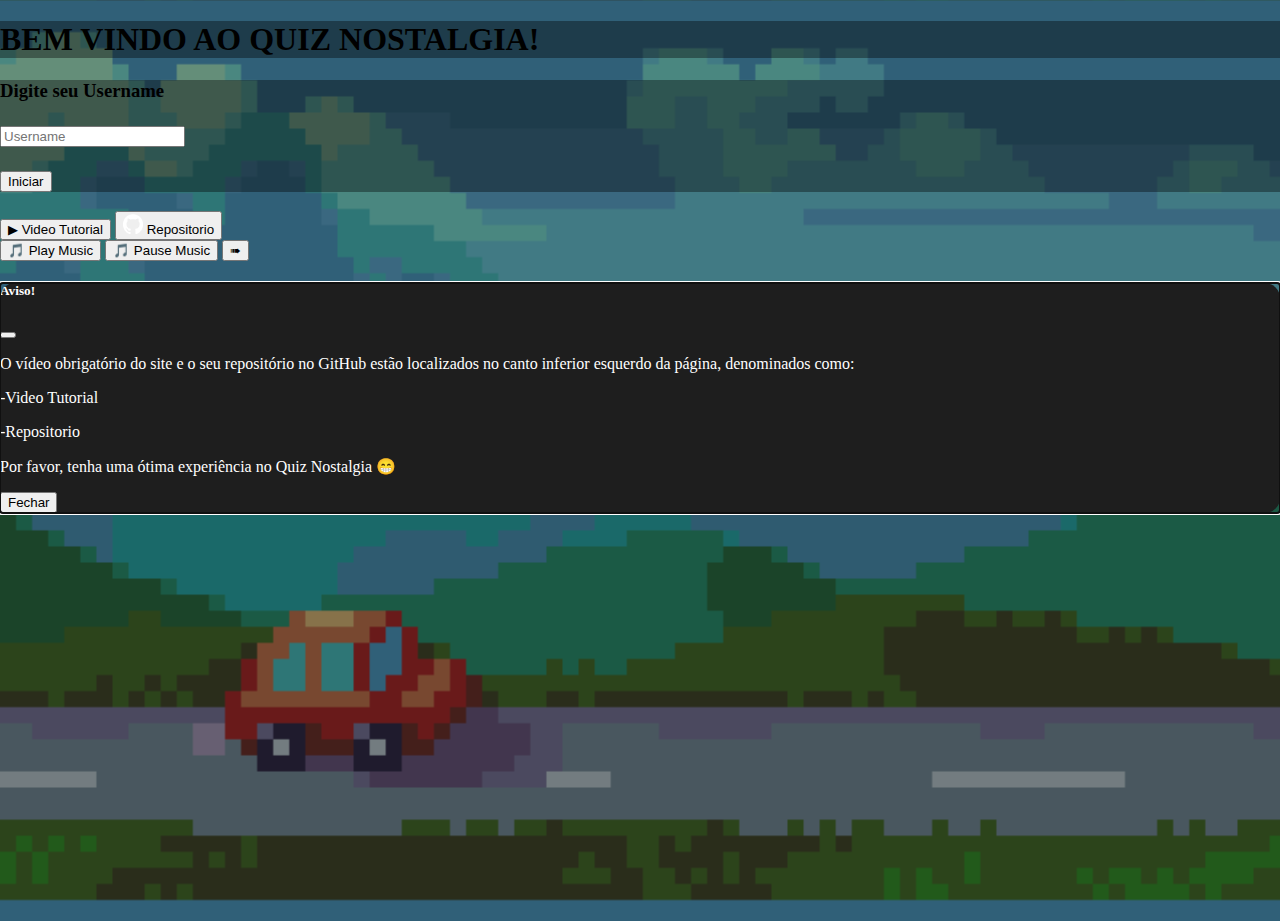
<file: index.html>
<!DOCTYPE html>
<html lang="en">
<head>
    <meta charset="UTF-8">
    <meta name="viewport" content="width=device-width, initial-scale=1.0">
    <title>Quiz Nostalgia</title>
    <link href="https://cdn.jsdelivr.net/npm/bootstrap@5.3.8/dist/css/bootstrap.min.css" rel="stylesheet" integrity="sha384-sRIl4kxILFvY47J16cr9ZwB07vP4J8+LH7qKQnuqkuIAvNWLzeN8tE5YBujZqJLB" crossorigin="anonymous">
    <link rel="stylesheet" href="style.css">
    <link rel="preconnect" href="https://fonts.googleapis.com">
    <link rel="preconnect" href="https://fonts.gstatic.com" crossorigin>
    <link href="https://fonts.googleapis.com/css2?family=Momo+Trust+Display&display=swap" rel="stylesheet">
</head>
<body>
    <div class="container">
        <div class="row">
        <div class="col-2"></div>
            <div class="col-8">
                <div class="container text-center text-white mt-5 bg-meu py-2 rounded shadow">
                    <h1 class="text-center">BEM VINDO AO QUIZ NOSTALGIA!</h1>
                </div>
            </div>
        <div class="col-2"></div>
        </div>
    </div>

    <div class="container py-5"></div>
    <div class="container py-5"></div>
    <div class="container py-2"></div>

    <div class="container">
        <div class="row">
            <div class="col-0 col-md-4"></div>
            <div class="col-12 col-md-4">
                <div class="container text-center bg-meu rounded py-3 shadow mb-5">
                    <form action="Quiz/quiz I.html" class="">
                        <label for="Nome"><h3 class="text-white">Digite seu Username</label>
                        <br>
                        <br>
                        <input type="text" placeholder="Username" id="username" required>
                        <br>
                        <br>
                        <button class="btn btn-dark" onclick="iniciar()">Iniciar</button>
                    </form>
                </div>
            </div>
            <div class="col-0 col-md-4"></div>
        </div>
    </div>
    <div class="container-fluid mt-5 pt-5 fixed-bottom mb-5">
        <div class="row">
            <div class="col-6">
                <a href="https://drive.google.com/drive/folders/1SL9rkeiAar__FYIPoSy6TZsg_ykWW-JV?usp=sharing"><button class="btn btn-dark" id="video">▶ Video Tutorial</button></a>
                <a href="https://github.com/BrunoSalau/jogo-web-segunda"><button class="btn btn-dark" id="video"><img src="Imagens/git.png" class="mb-1" style="width: 20px; height: 20px;" alt=""> Repositorio</button></a>
            </div>
            <div class="col-6 text-end">
                <button class="btn btn-dark" id="playMusic">🎵 Play Music</button>
                <button class="btn btn-dark" id="pauseMusic">🎵 Pause Music</button>
                <button class="btn btn-dark" id="passMusic">➠</button>
                <audio id="bgMusic" loop></audio> 
            </div>
        </div>                    
    </div>




    <div class="modal fade" id="meuPopup" tabindex="-1">
  <div class="modal-dialog modal-dialog-centered">
    <div class="modal-content" style="background:#1e1e1e; color:white; border-radius:15px;">
      
      <div class="modal-header border-0">
        <h5 class="modal-title">Aviso!</h5>
        <button type="button" class="btn-close btn-close-white" data-bs-dismiss="modal"></button>
      </div>

      <div class="modal-body">
        <p>O vídeo obrigatório do site e o seu repositório no GitHub estão localizados no canto inferior esquerdo da página, denominados como:</p>
        <p>-Video Tutorial</p>
        <p>-Repositorio</p>
        <p>Por favor, tenha uma ótima experiência no Quiz Nostalgia 😁</p>
      </div>

      <div class="modal-footer border-0">
        <button type="button" class="btn btn-light" data-bs-dismiss="modal">Fechar</button>
      </div>

    </div>
  </div>
</div>
    <script src="https://cdn.jsdelivr.net/npm/bootstrap@5.3.3/dist/js/bootstrap.bundle.min.js"></script>
    <script src="script.js"></script>
</body>
</html>
</file>
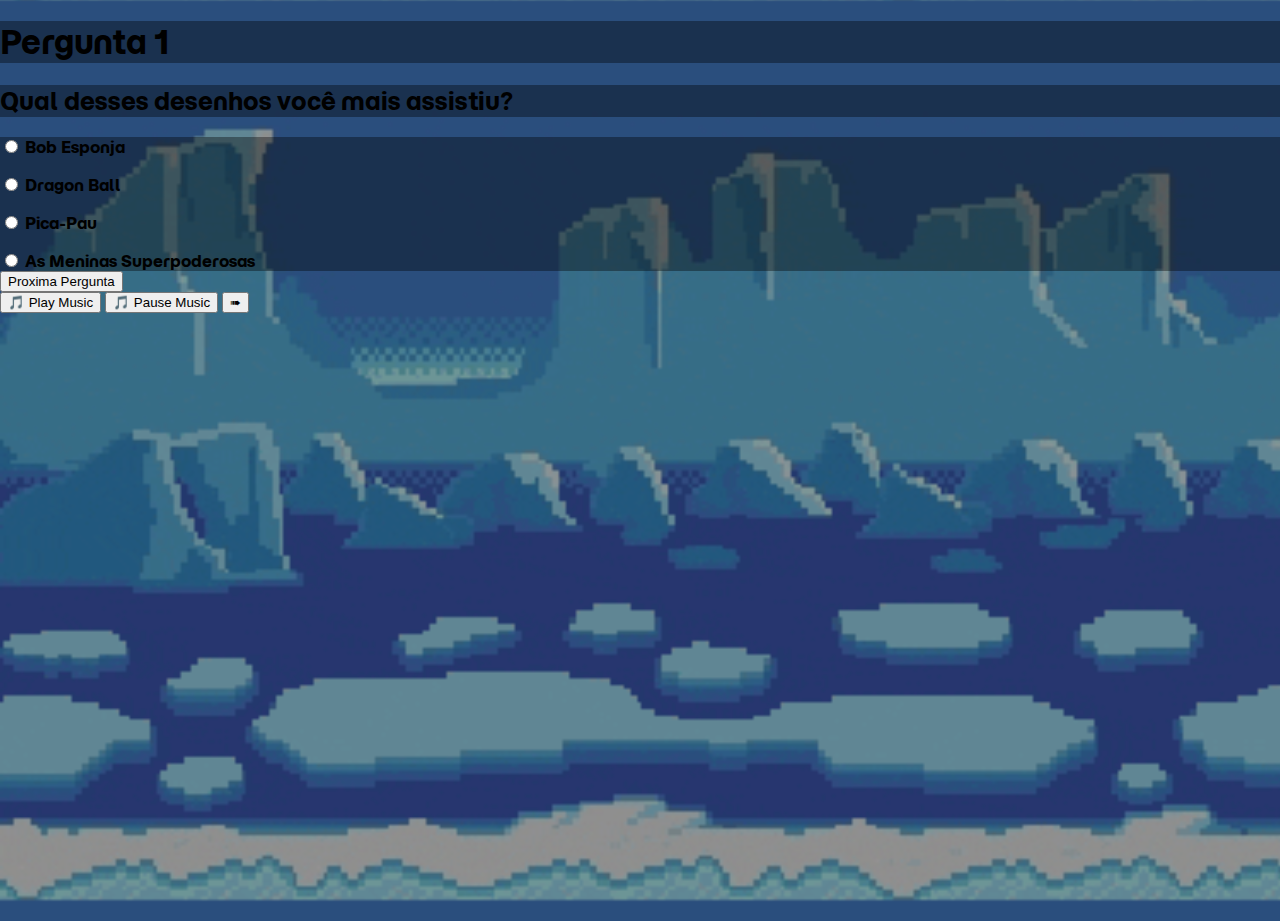
<file: Quiz/quiz I.html>
<!DOCTYPE html>
<html lang="en">
<head>
    <meta charset="UTF-8">
    <meta name="viewport" content="width=device-width, initial-scale=1.0">
    <title>Quiz Nostalgia</title>
    <link href="https://cdn.jsdelivr.net/npm/bootstrap@5.3.8/dist/css/bootstrap.min.css" rel="stylesheet" integrity="sha384-sRIl4kxILFvY47J16cr9ZwB07vP4J8+LH7qKQnuqkuIAvNWLzeN8tE5YBujZqJLB" crossorigin="anonymous">
    <link rel="stylesheet" href="style.css">
    <link rel="preconnect" href="https://fonts.googleapis.com">
    <link rel="preconnect" href="https://fonts.gstatic.com" crossorigin>
    <link href="https://fonts.googleapis.com/css2?family=Momo+Trust+Display&display=swap" rel="stylesheet">
</head>
<body>
    <div class="container-fluid">
        <div class="row">
            <div class="col-4"></div>
            <div class="col-md-4 text-center">
                <div class="container text-white">
                    <h1 class="mt-5 bg-meu py-2 rounded" id="NumeroPergunta">Pergunta X</h1>
                </div>
            </div>
            <div class="col-4"></div>
        </div>
    </div>
    <div class="container-fluid">
        <div class="row">
            <div class="col-3"></div>
            <div class="col-md-6 text-center">
                <div class="container text-white">
                    <h2 class="mt-5 bg-meu py-2 rounded" id="textoPergunta"></h2>
                </div>
            </div>
            <div class="col-3"></div>
        </div>
        <div class="row">
            <div class="col-5"></div>
            <div class="col-md-2 text-center">
                    <div class="container text-white mt-5 bg-meu py-2 rounded">
                        <input type="radio" class="btn-check" name="op" id="op1" autocomplete="off" value="0">
                        <label class="btn btn-outline-light" for="op1" id="label1">Opção 1</label>
                        <br>
                        <br>
                        <input type="radio" class="btn-check" name="op" id="op2" autocomplete="off" value="0">
                        <label class="btn btn-outline-light" for="op2" id="label2">Opção 2</label>
                        <br>
                        <br>
                        <input type="radio" class="btn-check" name="op" id="op3" autocomplete="off" value="0">
                        <label class="btn btn-outline-light" for="op3" id="label3">Opção 3</label>
                        <br>
                        <br>
                        <input type="radio" class="btn-check" name="op" id="op4" autocomplete="off" value="0">
                        <label class="btn btn-outline-light" for="op4" id="label4">Opção 4</label>
                    </div>
                    <button class="btn btn-dark mt-5" id="button" onclick="proxima()">Proxima Pergunta</button>
            </div>
            <div class="col-5"></div>
        </div>
    </div>
    <div class="container py-5"></div>
    <div class="container-fluid text-end fixed-bottom mb-5">
        <button class="btn btn-dark" id="playMusic">🎵 Play Music</button>
        <button class="btn btn-dark" id="pauseMusic">🎵 Pause Music</button>
        <button class="btn btn-dark" id="passMusic">➠</button>
        <audio id="bgMusic" loop></audio>
    </div>
    <script src="script.js"></script>
</body>
</html>
</file>
<file: style.css>
html, body {
  height: 100%;
  margin: 0;
}

body{
  width: 100%;
  height: 100%;
  background-image: url("Imagens/Intro.gif");
  background-color: rgba(0, 0, 0, 0.411); /* cor que irá sobrepor */
  background-blend-mode: multiply;   /* tipo de mistura */
  background-size: cover;
}
.bg-meu{
    background-color: rgba(0, 0, 0, 0.37);
}
</file>
<file: Quiz/style.css>
html, body {
  height: 100%;
  margin: 0;
}

body{
  width: 100%;
  height: 100%;
  background-image: url("Imagens/k.gif");
  background-color: rgba(0, 0, 0, 0.411); /* cor que irá sobrepor */
  background-blend-mode: multiply;   /* tipo de mistura */
  background-size: cover;
}
.bg-meu{
    background-color: rgba(0, 0, 0, 0.37);
}
h1 {
  font-family: "Momo Trust Display", sans-serif;
  font-weight: 400;
  font-style: normal;
}
h2 {
  font-family: "Momo Trust Display", sans-serif;
  font-weight: 400;
  font-style: normal;
}
h3 {
  font-family: "Momo Trust Display", sans-serif;
  font-weight: 400;
  font-style: normal;
}
span {
  font-family: "Momo Trust Display", sans-serif;
  font-weight: 400;
  font-style: normal;
}
</file>
